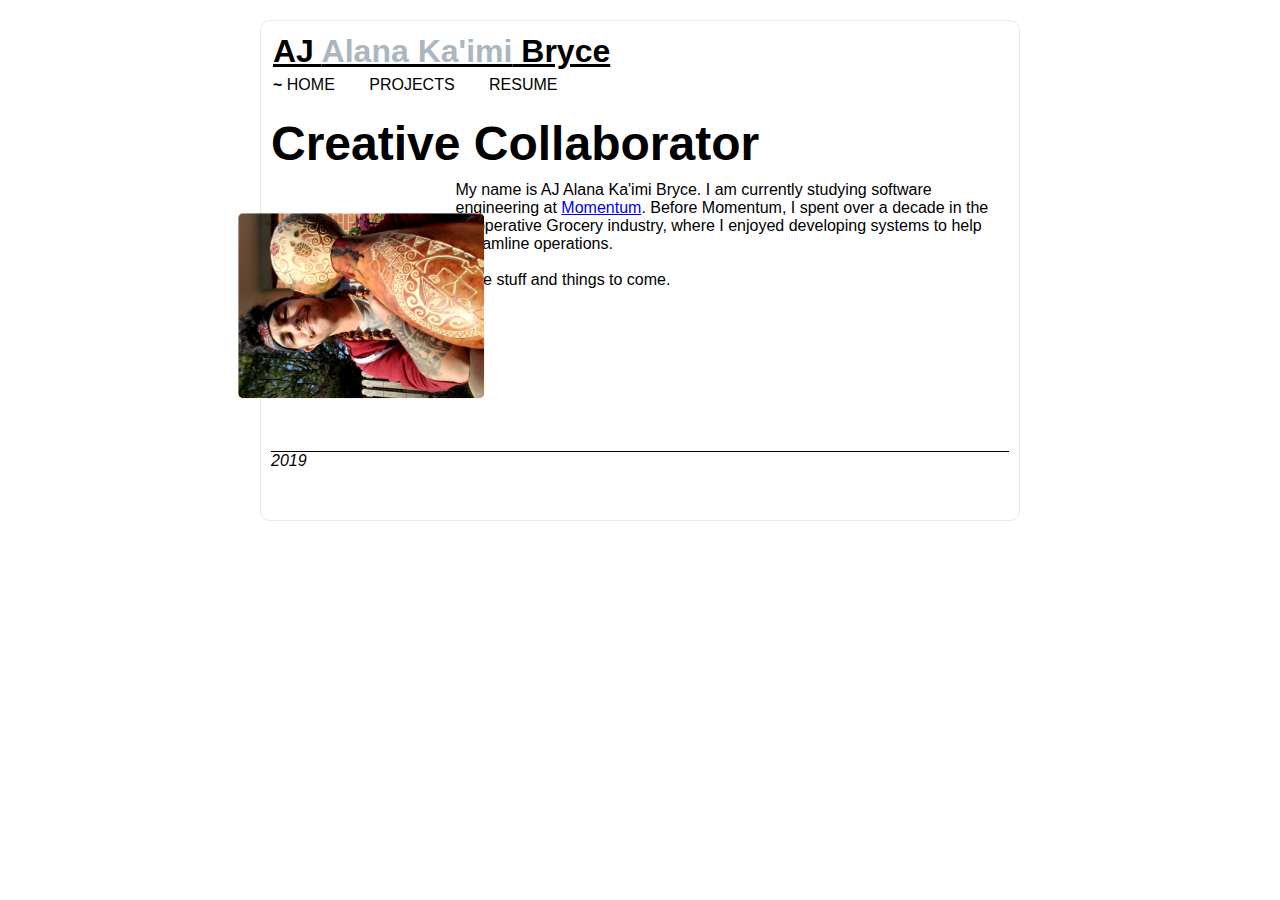
<file: index.html>
<!DOCTYPE html>
<html>
    <head>  
        <meta name="viewport" content="initial-scale=1.0,width=device-width">             
        <link rel="stylesheet" type="text/css" href="portfolio.css">
        <link rel="stylesheet" href="https://use.fontawesome.com/releases/v5.7.2/css/all.css" integrity="sha384-fnmOCqbTlWIlj8LyTjo7mOUStjsKC4pOpQbqyi7RrhN7udi9RwhKkMHpvLbHG9Sr" crossorigin="anonymous">

   
        <title>AJ Bryce</title>
    </head>
    <body>

<div class="page-container">
        <div class="content-wrap">
        
<!-- Header  -->
            <header>
                <h1>AJ <span class="lighter">Alana Ka'imi</span> Bryce</h1>
<!-- Navigation -->

<!-- Need to make icons connected to Text when minimizing screen -->
                <nav>
                    <ul>
                        <li> <a href="index.html" aria-label="Home"><b>~ </b>  Home</a></li> 
                        <li><a href="projects.html" aria-label="projects"><i class="fas fa-code"></i>Projects</a></li> 
                        <li><a href="resume.html" aria-label="Resume"><i class="far fa-user-circle"></i>Resume</a></li>
                    </ul>
                </nav>

            </header>           

<!-- Intro/About -->
 
            <section class="about container-flow">
               
                <h2>Creative Collaborator</h2> 

                <span class="home-pic"><img src="images/gourdArt.jpg" alt="AJ smiles and holds a gourd carved with traditional polynesian symbols"></span>
                
                <p>My name is AJ Alana Ka'imi Bryce. I am currently studying software engineering at <a href="https://www.momentumlearn.com/" target="blank" alt="Momentum Coding Program">Momentum</a>. Before Momentum, I spent over a decade in the Cooperative Grocery industry, where I enjoyed developing systems to help streamline operations.
                </p> 
                <p><br>
                    More stuff and things to come.
                </p>  
            </section>

    <!-- Footer -->
            <footer class="footer">
            <!-- simple nav and contact info -->
                <i class="far fa-copyright">2019</i>
                    <a href="mailto:ajalanakaimi@gmail.com" target="_top" aria-label="email AJ"><i class="fas fa-envelope"></i></a>
                    <a href="https://www.instagram.com/alanakaimi_visions" target="blank" aria-label="AJ's Instagram" ><i class="fab fa-instagram"></i></a>
                    <a href="" aria-label="AJ's github"><i class="fab fa-github"></i></a>
            </footer>
        </div>
        </div>
    </body>
</html>
</file>
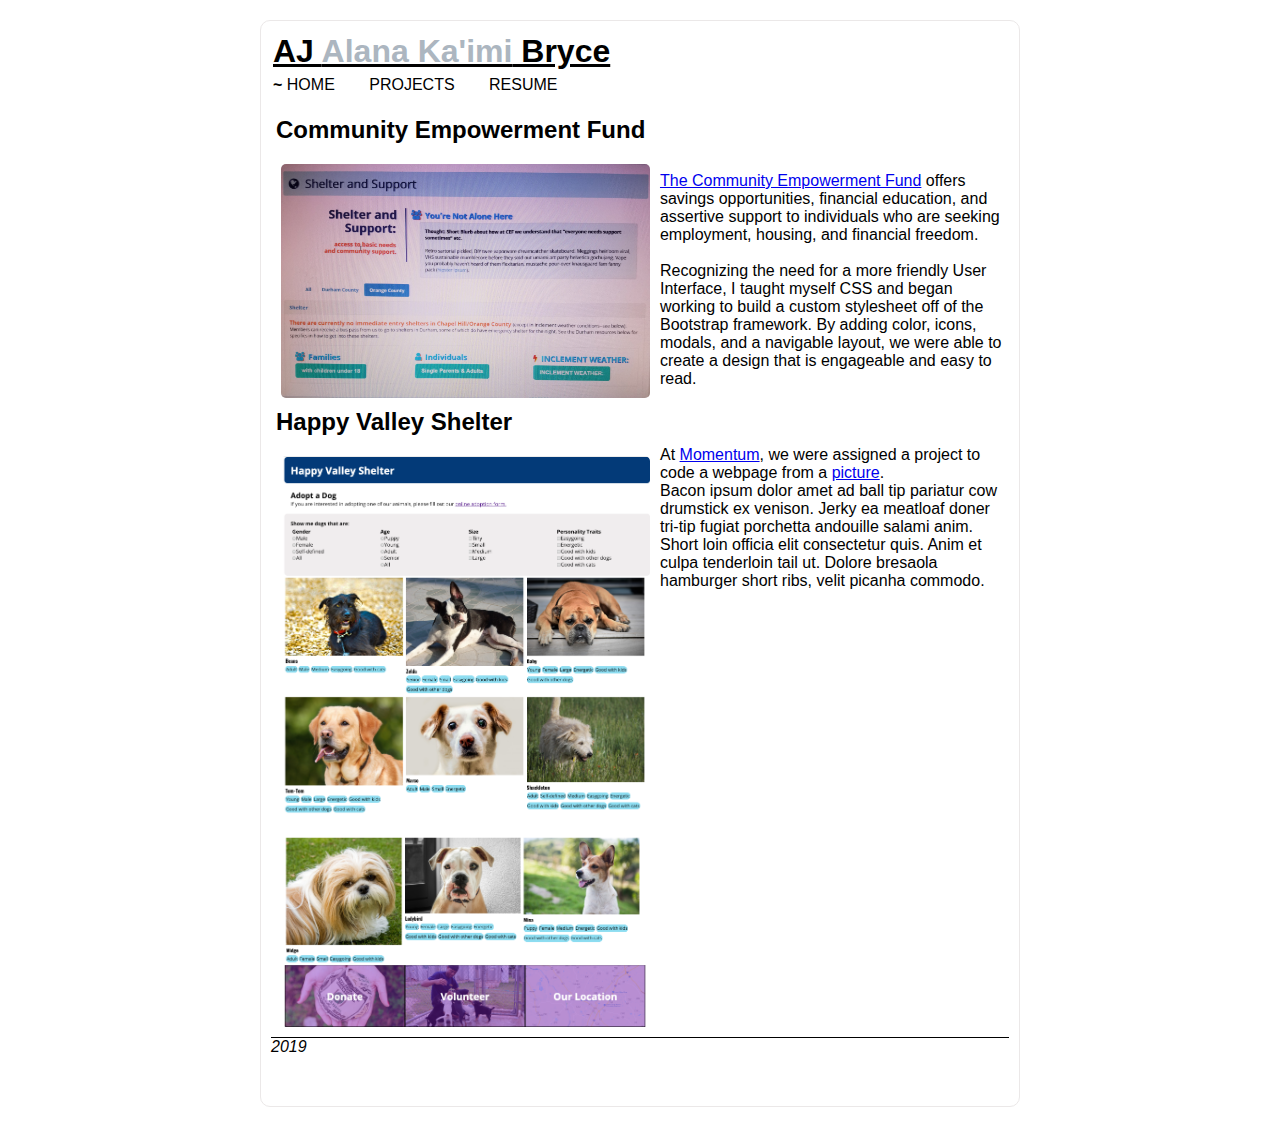
<file: projects.html>
<!DOCTYPE html>
<html>
    <head>  
        <meta name="viewport" content="initial-scale=1.0,width=device-width">             
        <link rel="stylesheet" type="text/css" href="portfolio.css">
        <link rel="stylesheet" href="https://use.fontawesome.com/releases/v5.7.2/css/all.css" integrity="sha384-fnmOCqbTlWIlj8LyTjo7mOUStjsKC4pOpQbqyi7RrhN7udi9RwhKkMHpvLbHG9Sr" crossorigin="anonymous">   
        <title>AJ Bryce</title>
    </head>
    <body>

    <div class="page-container">
        <div class="content-wrap">
        
<!-- Header  -->
            <header>
                <h1>AJ <span class="lighter">Alana Ka'imi</span> Bryce</h1>
<!-- Navigation -->
                <nav>
                    <ul>
                        <li> <a href="index.html" aria-label="Home"><b>~ </b>  Home</a></li> 
                        <li><a href="projects.html" aria-label="projects"><i class="fas fa-code"></i>Projects</a></li> 
                        <li><a href="resume.html" aria-label="Resume"><i class="far fa-user-circle"></i>Resume</a></li>
                    </ul>
                </nav>

            </header>           

<!-- Projects -->
   <!-- Projects library -->
<!-- <a href="" target="blank" alt=""></a> -->
<!-- <img src="" alt=""> -->
   <!-- Projects library -->
        
            
                <section class="project container-flow">
                <h2>Community Empowerment Fund</h2>
        
<!-- Swap out this img with cleaner screenshot -->
                <img src="images/Shelter_support.png" alt=""> 
        
                <p><br>
                    <a href="https://communityempowermentfund.org/" target="blank" alt="the Community Empowrment Fund">The Community Empowerment Fund</a> offers savings opportunities, financial education, and assertive support to individuals who are seeking employment, housing, and financial freedom.
                </p> 
                <p><br>
                    Recognizing the need for a more friendly User Interface, I taught myself CSS and began working to build a custom stylesheet off of the Bootstrap framework. By adding color, icons, modals, and a navigable layout, we were able to create a design that is engageable and easy to read. 
                </p> 
                </section>
                
                <section class="project container-flow">
                    
        
                    <h2>Happy Valley Shelter</h2>
                    <img src="images/happyValley.png" alt="">
                    <img src="images/happyValley2.png" alt=""> 
                
                    <p>
                        At <a href="https://momentumlearn.com" target="blank" alt="Momentum Coding Bootcamp">Momentum</a>, we were assigned a project to code a webpage from a <a href="images/page.png" target="blank" alt="original image of webpage"> picture</a>. 
                    </p> 
                    <p>
                        Bacon ipsum dolor amet ad ball tip pariatur cow    drumstick ex venison. Jerky ea meatloaf doner      tri-tip fugiat porchetta andouille salami anim.  Short loin officia elit consectetur quis. Anim et culpa tenderloin tail ut. Dolore bresaola hamburger short ribs, velit picanha commodo.
                    </p> 
    
                </section>
            

<!-- Footer -->
            <footer class="footer">
<!-- simple nav and contact info -->
                <i class="far fa-copyright">2019</i>
                    <a href="mailto:ajalanakaimi@gmail.com" target="_top" aria-label="email AJ"><i class="fas fa-envelope"></i></a>
                    <a href="https://www.instagram.com/alanakaimi_visions" target="blank" aria-label="AJ's Instagram" ><i class="fab fa-instagram"></i></a>
                    <a href="" aria-label="AJ's github"><i class="fab fa-github"></i></a>
            </footer>
        </div>
    </div>
    </body>
</html>
</file>
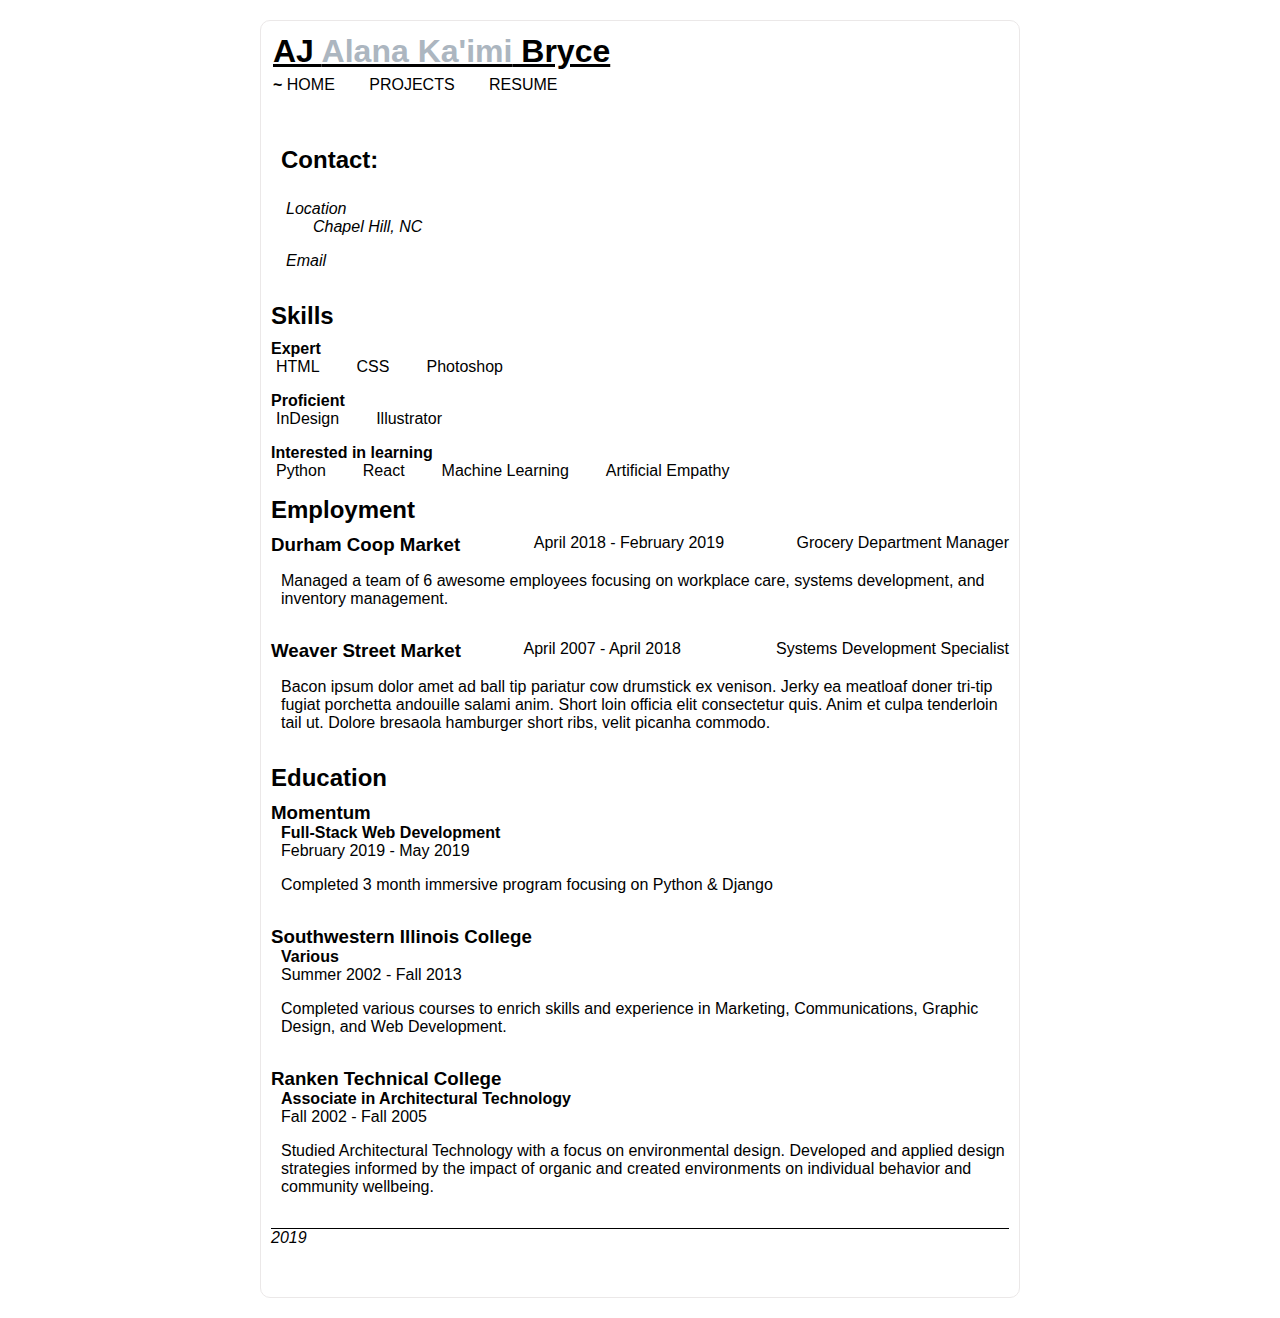
<file: resume.html>
<!DOCTYPE html>
<html>
    <head>  
        <meta name="viewport" content="initial-scale=1.0,width=device-width">             
        <link rel="stylesheet" type="text/css" href="portfolio.css">
        <link rel="stylesheet" href="https://use.fontawesome.com/releases/v5.7.2/css/all.css" integrity="sha384-fnmOCqbTlWIlj8LyTjo7mOUStjsKC4pOpQbqyi7RrhN7udi9RwhKkMHpvLbHG9Sr" crossorigin="anonymous">   
        <title>AJ Bryce</title>
    </head>
    <body>
<!-- Header  -->
    <div class="page-container">
        <div class="content-wrap">
        
<!-- Header  -->
            <header>
                <h1>AJ <span class="lighter">Alana Ka'imi</span> Bryce</h1>
<!-- Navigation -->
                <nav>
                    <ul>
                        <li> <a href="index.html" aria-label="Home"><b>~ </b>  Home</a></li> 
                        <li><a href="projects.html" aria-label="projects"><i class="fas fa-code"></i>Projects</a></li> 
                        <li><a href="resume.html" aria-label="Resume"><i class="far fa-user-circle"></i>Resume</a></li>
                    </ul>
                </nav>

            </header>           

<!-- Projects -->
   <!-- Projects library -->
<!-- <a href="" target="blank" alt=""></a> -->
<!-- <img src="" alt=""> -->
   <!-- Projects library -->
            
        <section class="resume-section contact">
            <h2>Contact:</h2>
            <address>
                <dl>
                    <dt><i class="fas fa-map-marker-alt"></i>Location</dt>
                    <dd>Chapel Hill, NC</dd>

                    <dt><a href="mailto:AjAlanaKaimi@gmail.com" target="_top" aria-label="email AJ"><i class="fas fa-envelope"></i>Email</a></dt>
                </dl>
            </address>
        </section>
        <section>
            <h2>Skills</h2>
            <ul>
                <li class="rating">
                    Expert
                    <ul class="skill-list">
                        <li class="skill"><i class="fab fa-html5"></i>HTML</li>
                        <li class="skill"><i class="fab fa-css3-alt"></i>CSS</li>
                        <li class="skill"><i class="fab fa-adobe"></i>Photoshop</li>
                    </ul>
                </li>
                <li class="rating">
                    Proficient
                    <ul class="skill-list">
                        <li class="skill"><i class="fab fa-adobe"></i>InDesign</li>
                        <li class="skill"><i class="fab fa-adobe"></i>Illustrator</li>
                    </ul>
                </li>
                <li class="rating">
                    Interested in learning
                    <ul class="skill-list">
                        <li class="skill"><i class="fab fa-python"></i>Python</li>
                        <li class="skill"><i class="fab fa-react"></i>React</li>
                        <li class="skill"><i class="fas fa-brain"></i>Machine Learning</li>
                        <li class="skill"><i class="far fa-heart"></i>Artificial Empathy</li>
                    </ul>
                </li>

            </ul>
        </section>
        <section>  
            <h2>Employment</h2> 
            <ol class="employ-list">
                <li class="employ">
                    <h3 class="company">Durham Coop Market</h3>
                    <p class="dates">April 2018 - February 2019</p>
                    <p class="position">Grocery Department Manager</p>
                    <p class="description">
                        Managed a team of 6 awesome employees focusing on workplace care, systems development, and inventory management.
                    </p>
                </li>
                <li class="employ">
                <h3 class="company">Weaver Street Market</h3>
                <p class="dates">April 2007 - April 2018</p>
                <p class="position">Systems Development Specialist
                </p>
                <p class="description">
                        Bacon ipsum dolor amet ad ball tip pariatur cow drumstick ex venison. Jerky ea meatloaf doner tri-tip fugiat porchetta andouille salami anim. Short loin officia elit consectetur quis. Anim et culpa tenderloin tail ut. Dolore bresaola hamburger short ribs, velit picanha commodo.
                </p>
                </li>
            </ol>
        </section>
        <section>  
            <h2>Education</h2> 
            <ol class="employ-list">
                <li class="educate">
                    <h3 class="school">Momentum</h3>
                    <p class="study">Full-Stack Web Development</p>
                    <p class="dates">February 2019 - May 2019</p>
                    <p class="description">Completed 3 month immersive program focusing on Python & Django</p>
                </li>
                <li class="educate">
                    <h3 class="school">Southwestern Illinois College</h3>
                    <p class="study">Various</p>
                    <p class="dates">Summer 2002 - Fall 2013</p>
                    <p class="description">Completed various courses to enrich skills and experience in Marketing, Communications, Graphic Design, and Web Development.</p>
                </li>
                <li class="educate">
                        <h3 class="school">Ranken Technical College</h3>
                        <p class="study">Associate in Architectural Technology</p>
                        <p class="dates">Fall 2002 - Fall 2005</p>
                        <p class="description">Studied Architectural Technology with a focus on environmental design. Developed and applied design strategies informed by the impact of organic and created environments on individual behavior and community wellbeing.</p>
                    </li>

            </ol>
             

            </section>

    <!-- Footer -->
            <footer class="footer">
            
                <i class="far fa-copyright">2019</i>
                    <a href="mailto:ajalanakaimi@gmail.com" target="_top" aria-label="email AJ"><i class="fas fa-envelope"></i></a>
                    <a href="https://www.instagram.com/alanakaimi_visions" target="blank" aria-label="AJ's Instagram" ><i class="fab fa-instagram"></i></a>
                    <a href="" aria-label="AJ's github"><i class="fab fa-github"></i></a>
            </footer>
        </div>
    </div>
    </body>
</html>
</file>
<file: portfolio.css>
* {
    box-sizing: border-box;
    margin: 0;
    padding: 0;
}
body {
    max-width: 800px;
    margin: 0 auto;
    padding: 20px;
    font-family: Arial, Helvetica, sans-serif;    
}
.page-container {
    position: relative;
    min-height: 100%;
    border: 1px solid rgb(235, 232, 232); 
    padding:10px; 
    border-radius: 10px;  
}
.container-flow {
    display: flow-root;
}
.content-wrap {
    padding-bottom: 2.5rem;
}  

/* Navigation */
header {
    margin: 2px;
    padding-bottom: 20px;
}    
nav {
    list-style: none;
    display: inline; 
}
nav li {
    padding-right: 25px;
    list-style: none;
    display: inline;
    justify-content: space-between;
    text-transform: uppercase;
}
nav a {
    text-decoration: none;
    color: black;
}
nav a:hover {
    color: rgb(23, 61, 184);
}
nav a:visited {
    color: black;
}


/* Universal styles */
h1 {
    text-decoration: underline;
    padding-bottom: 6px;
}

img {
    max-width: 100%;
    border-radius: 5px;
    margin: 10px;
}

p {
    /* padding: 15px; */
}
h2 {
    font-family: Arial, Helvetica, sans-serif;
    padding-bottom: 10px;
}
p {
    margin-left: 10px;
}
address {

}
.flex {
    display: flex;
    flex-wrap: wrap;
}
.lighter {
    color: rgb(172, 182, 192);
}

/* Home page styles */
.home-pic {
    transform: rotate(-90deg);
    float: left;
    max-width: 25%;
}
.about {
    height: 100%;
}
.about h2 {
    font-size: 3rem;
    
}

/* Icon styles */
i {
    padding-right: 5px;
}



/* Project styles */
.project { 

}
.project img {
    max-width: 50%;
    /* margin-right: 10px;
    margin-left: 20px; */
    border-radius: 5px;
    float: left;
}
.project h2{
    padding-bottom: 10px; 
    margin-left: 5px;   
}
.project p {
    margin-left: 10px;
}


/* Resume styles */
.resume-section{
    margin: 2rem 0;
    padding-left: 10px;
}
.resume-section dt {
    margin-top: 1rem;
}
.resume-section dd {
    margin-left: 2rem;
}
.contact {

}
.contact a {
    text-decoration: none;
    color: black;
}
.contact a:visited {
    list-style: none;
    color: black;
}
.rating {
    margin-bottom: 1rem;
    list-style-type: none;
    font-weight: bold;
}
.skill {
    margin-right: 2rem;
    font-weight: normal;
}
.skill ul {
    list-style-type: none;
}
.skill-list{
    list-style-type: none;
    display: flex;
    flex-wrap: wrap;
}

.link {

}

.employ {
    margin-bottom: 2rem;
}
.employ-list {
    list-style-type: none;
}
.employ .company {
    width: 30%;
}
.employ .dates {
    width: 30%;
}
.employ .description {
    width: 100%;
    margin-top: 1rem;
    padding-right: 10px;
} 
.educate {
    margin-bottom: 2rem;
}
.educate .school {
    width: 50%;
}
.educate .dates {
    width: 50%;
}
.educate .study {
    font-weight: bold;
}
.educate .description {
        width: 100%;
        margin-top: 1rem;
        padding-right: 10px;
}


/* Footer styles */
.footer { 
    border-top: 1px solid black;
}
.footer a {
    color: black;
}
.footer a:visited {
    color: black;
}
.footer i {
    size: 2rem;
}
@media screen and (min-width: 768px) {
    .employ {
      display: flex;
      flex-wrap: wrap;
      justify-content: space-between;
    }
      
}
</file>
